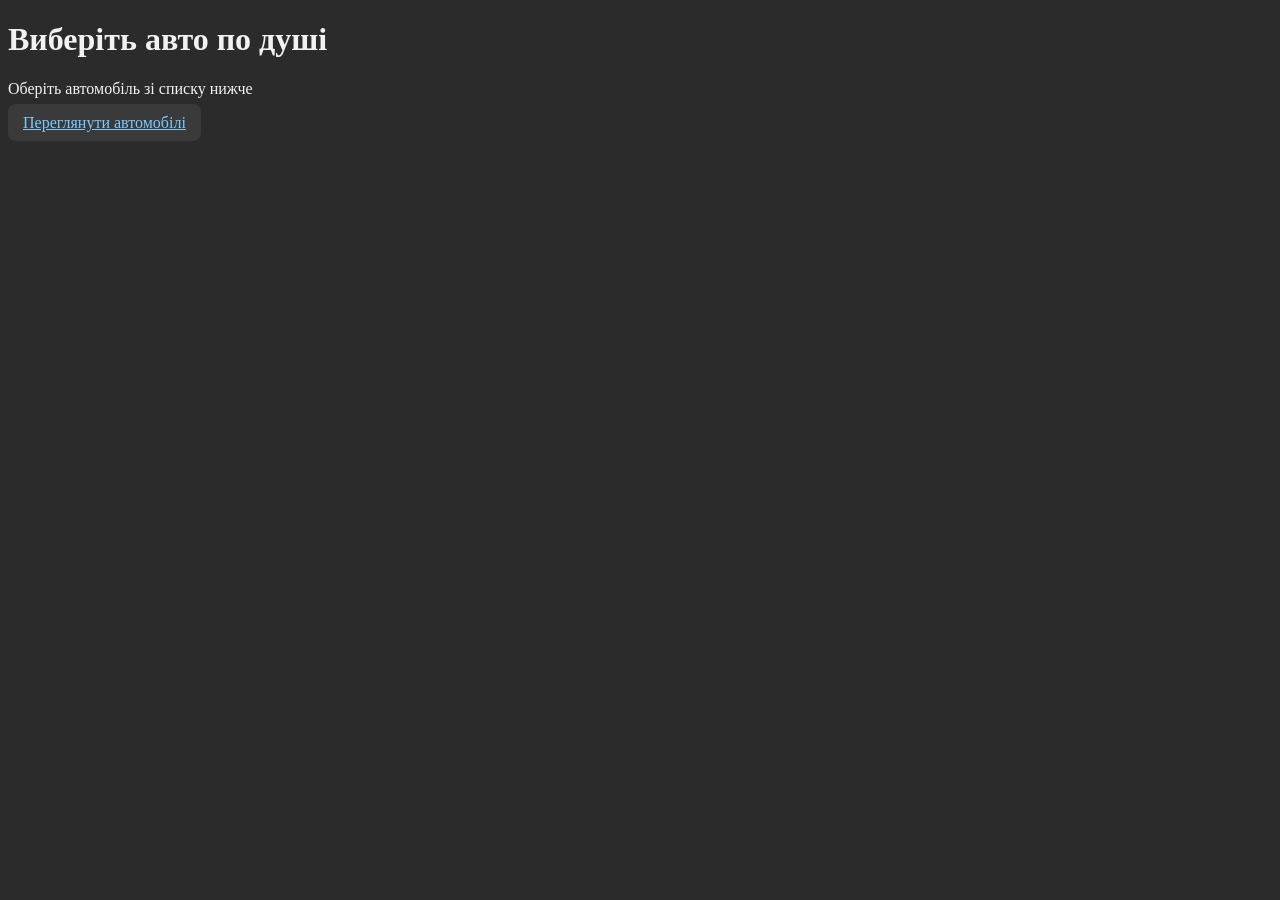
<file: templates/index.html>
<!DOCTYPE html>
<html lang="en">
<head>
    <meta charset="UTF-8">
    <title>Auto</title>
    <link rel="stylesheet" href="/static/style.css">
</head>
<body>
<H1>Виберіть авто по душі</H1>
<p>Оберіть автомобіль зі списку нижче</p>
<a href="/cars"> Переглянути автомобілі </a>
</body>
</html>
</file>
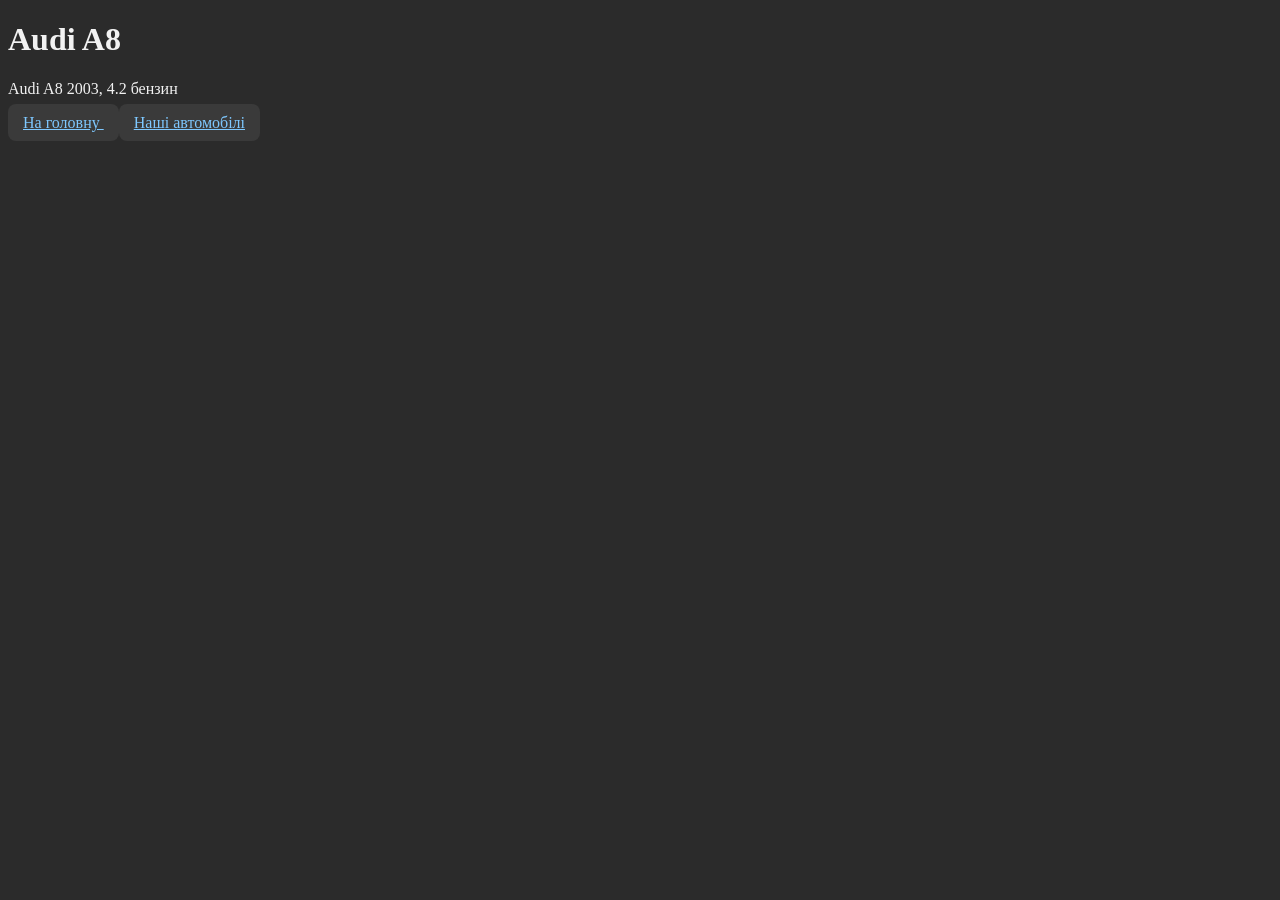
<file: templates/audi.html>
<!DOCTYPE html>
<html lang="en">
<head>
    <meta charset="UTF-8">
    <title>Ауді</title>
    <link rel="stylesheet" href="/static/style.css">
</head>
<body>
<h1>Audi A8</h1>
    <p>Audi A8 2003, 4.2 бензин</p>
<a href="/"> На головну </a>
<a href="/cars"> Наші автомобілі </a>
</body>
</html>
</file>
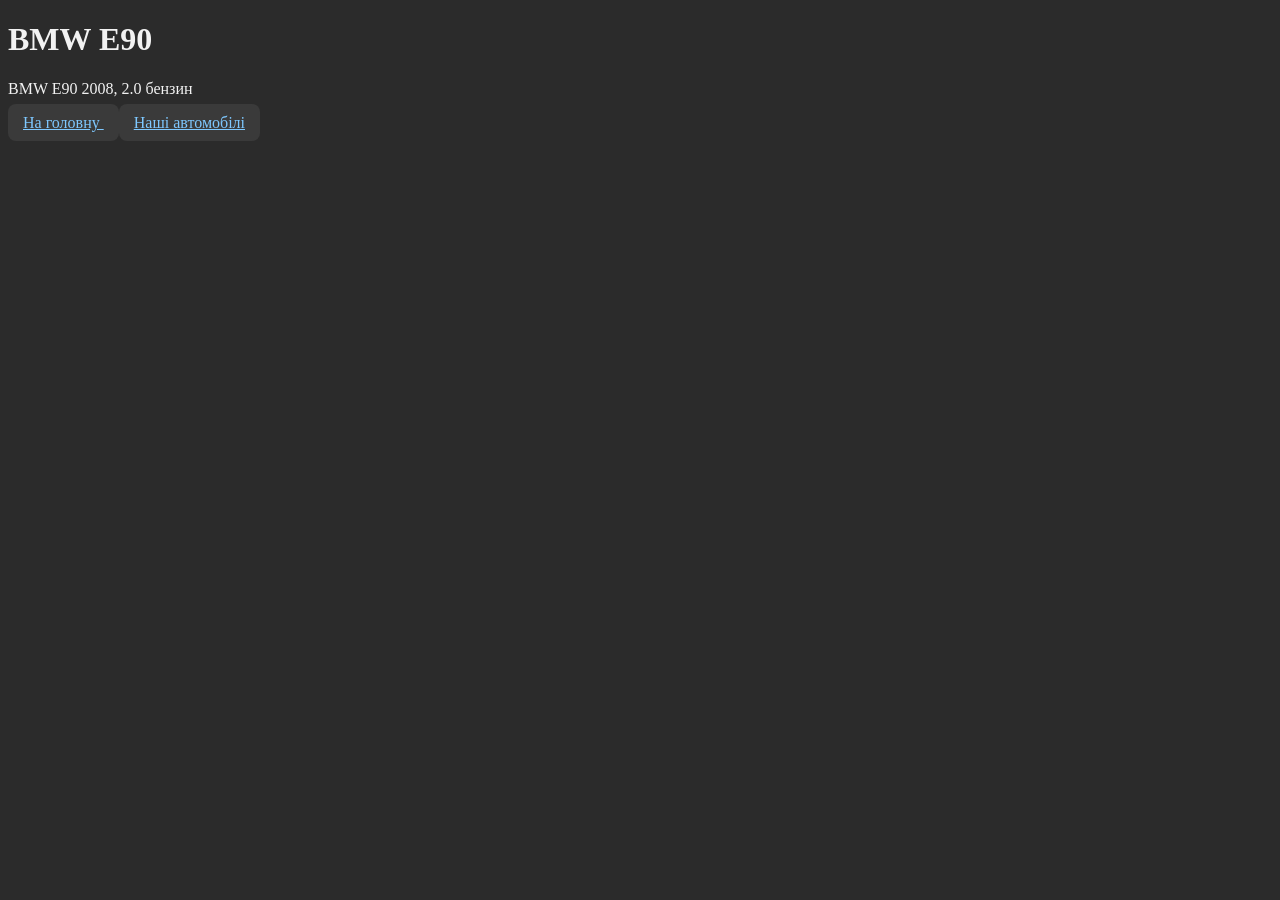
<file: templates/bmw.html>
<!DOCTYPE html>
<html lang="en">
<head>
    <meta charset="UTF-8">
    <title>БМВ</title>
    <link rel="stylesheet" href="/static/style.css">
</head>
<body>
<h1>BMW E90</h1>
    <p>BMW E90 2008, 2.0 бензин</p>
<a href="/"> На головну </a>
<a href="/cars"> Наші автомобілі </a>
</body>
</html>
</file>
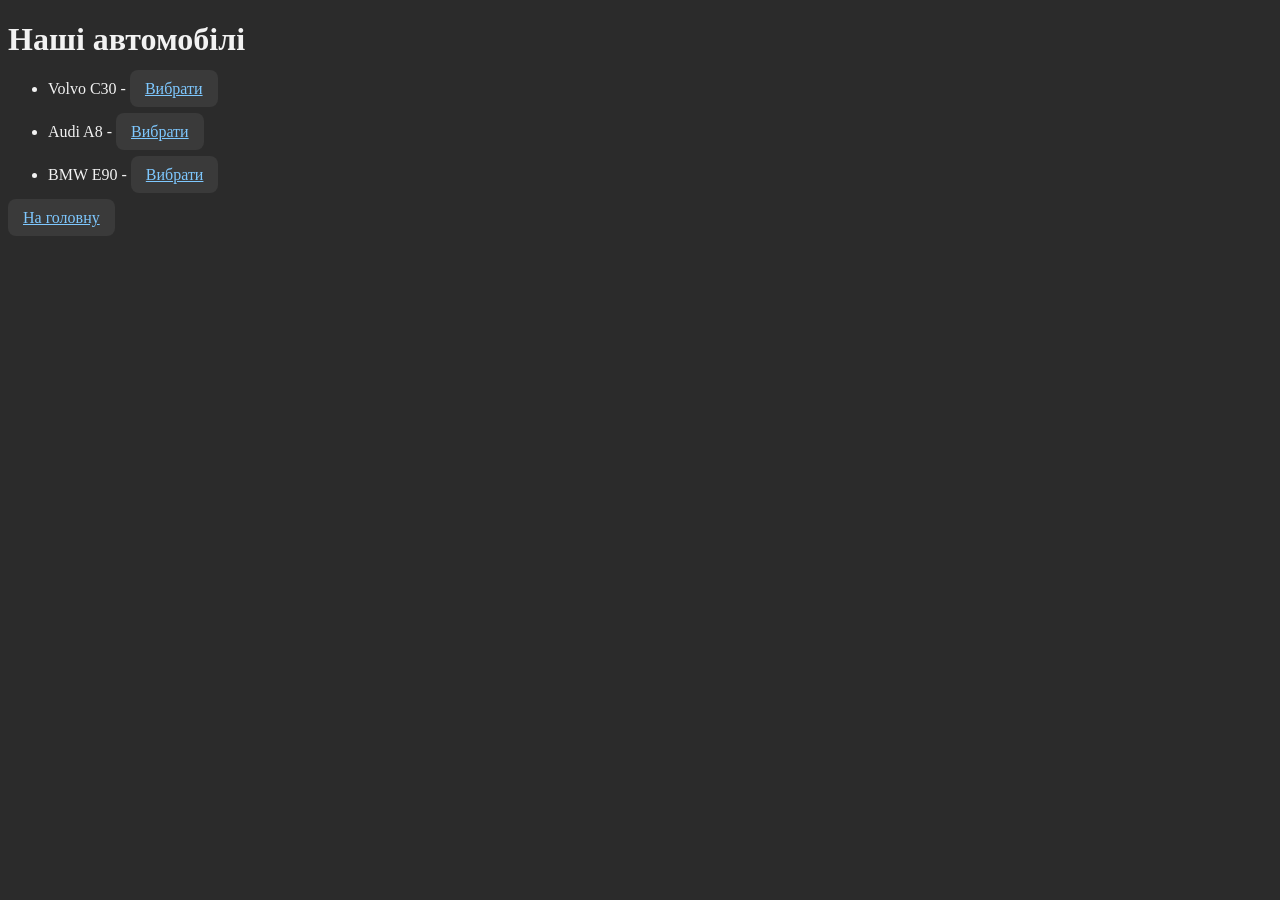
<file: templates/cars.html>
<!DOCTYPE html>
<html lang="en">
<head>
    <meta charset="UTF-8">
    <title>Автомобілі</title>
    <link rel="stylesheet" href="/static/style.css">
</head>
<body>
<h1>Наші автомобілі</h1>
<ul>
<li>Volvo C30 - <a href="/cars/Volvo_C30">Вибрати</a></li>
<li>Audi A8 - <a href="/cars/Audi_A8">Вибрати</a></li>
<li>BMW E90 - <a href="/cars/BMW_E90">Вибрати</a> </li>
    </ul>
<a href="/"> На головну </a>
</body>
</html>
</file>
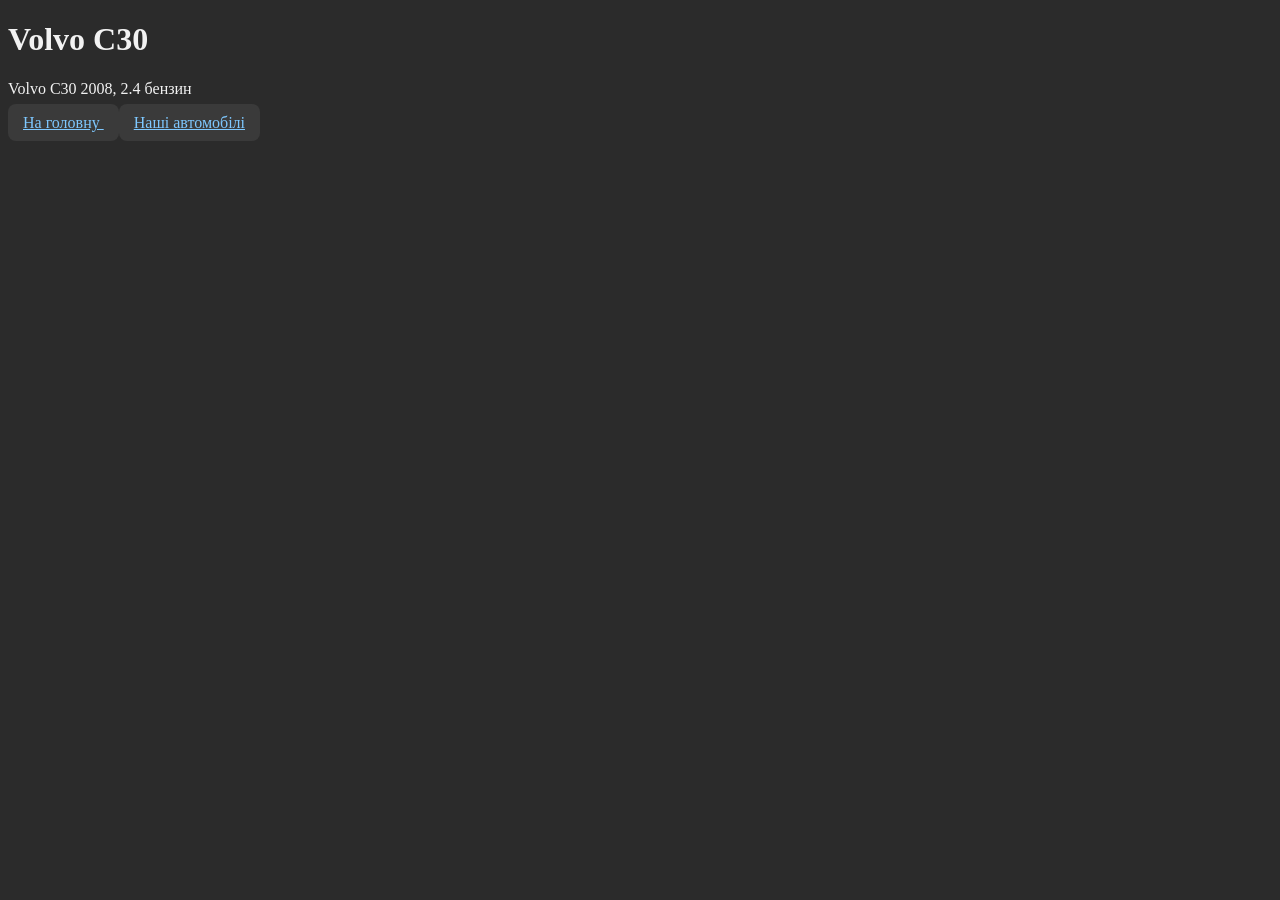
<file: templates/volvo.html>
<!DOCTYPE html>
<html lang="en">
<head>
    <meta charset="UTF-8">
    <title>Вольво</title>
    <link rel="stylesheet" href="/static/style.css">
</head>
<body>
<h1>Volvo C30</h1>
    <p>Volvo C30 2008, 2.4 бензин </p>
<a href="/"> На головну </a>
<a href="/cars"> Наші автомобілі </a>
</body>
</html>
</file>
<file: static/style.css>
body {
    background-color: #2b2b2b;
    color: #f2f2f2;
}
a {
    color: #7ec8ff;
    padding: 10px 15px;
    background-color: #3a3a3a;
    border-radius: 8px;
}
li {
    margin-bottom: 25px;
}
</file>
